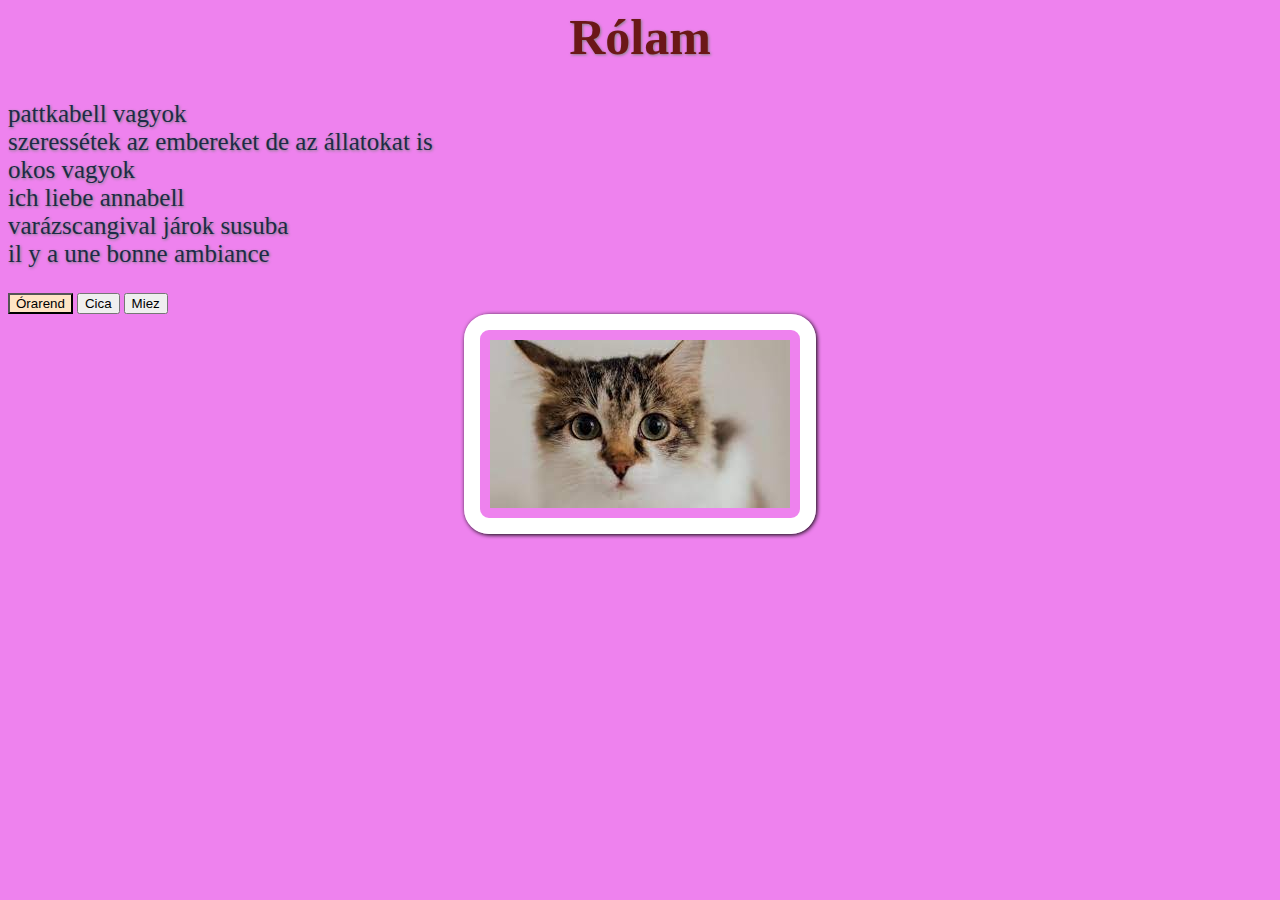
<file: index.html>
<body>
    <h1>Rólam</h1>
    <p>
       pattkabell vagyok 
       <br> szeressétek az embereket de az állatokat is 
       <br> okos vagyok
       <br> ich liebe annabell
       <br> varázscangival járok susuba
       <br>il y a une bonne ambiance
       
    
    </p>
<button class="og" onclick="f()">Órarend</button>
<button onclick="g()">Cica</button>
<button onclick="kisbéka()">Miez</button>
<div id="x"></div>
<div id="cica">
    <img src="[data-uri]" alt="">
</div>
<div id="orarendem">
<table width=956 align=center border=2 cellpadding=0 cellspacing=0 style="font-family:Arial">
<tr>
<td width=100% colspan=6 align=center style="font-size:16px;font-weight:Bold;">2023F osztály (gimnázium) órarendje 2022/2023 </td>
</tr>
<tr style="font-weight:Bold; font-size:14px">
<td width=9% align=center>Óra</td>
<td width=17% align=center>Hétfő</td>
<td width=17% align=center>Kedd</td>
<td width=17% align=center>Szerda</td>
<td width=17% align=center>Csütörtök</td>
<td width=17% align=center>Péntek</td>
</tr>
<tr>
<td class="cica" width=9% align=center style="font-weight:Bold; font-size:14px">1.<br>07:25-08:10</td>
<td width=17% align=center style="font-size:12px" valign=middle bgcolor=#CCFFCC>&nbsp;francia nyelv<br>Varga Katalin<br>G - 203<br></td>
<td width=17% align=center style="font-size:12px" valign=middle bgcolor=#CCFFCC>&nbsp;francia nyelv<br>Varga Katalin<br>G - 101<br></td>
<td width=17% align=center style="font-size:12px" valign=middle bgcolor=#CCFFCC>&nbsp;testnevelés és sport<br>Varga-Kis Judit<br>Topolya sor<br></td>
<td width=17% align=center style="font-size:12px" valign=middle bgcolor=#CCFFCC>&nbsp;francia nyelv<br>Filó Réka<br>G - francia 2<br></td>
<td width=17% bgcolor=#CCCCCC>&nbsp;</td>
</tr>
<tr>
<td width=9% align=center style="font-weight:Bold; font-size:14px">2.<br>08:20-09:05</td>
<td width=17% align=center style="font-size:12px" valign=middle bgcolor=#CCFFCC>&nbsp;francia nyelv<br>Filó Réka<br>G - francia 2<br></td>
<td width=17% align=center style="font-size:12px" valign=middle bgcolor=#CCFFCC>&nbsp;francia nyelv<br>Filó Réka<br>G - francia 2<br></td>
<td width=17% align=center style="font-size:12px" valign=middle bgcolor=#CCFFCC>&nbsp;francia nyelv<br>Csizmás Zsuzsa<br>G - 206<br></td>
<td width=17% align=center style="font-size:12px" valign=middle bgcolor=#CCFFCC>&nbsp;testnevelés és sport<br>Varga-Kis Judit<br>nagy tornaterem<br></td>
<td width=17% align=center style="font-size:12px" valign=middle bgcolor=#CCFFCC>&nbsp;magyar nyelv és irodalom<br>Balázsné Vadász Veronika<br>G - 208<br></td>
</tr>
<tr>
<td width=9% align=center style="font-weight:Bold; font-size:14px">3.<br>09:20-10:05</td>
<td width=17% align=center style="font-size:12px" valign=middle bgcolor=#CCFFCC>&nbsp;francia nyelv<br>Varga Katalin<br>G - 403<br></td>
<td width=17% align=center style="font-size:12px" valign=middle bgcolor=#CCFFCC>&nbsp;matematikai készségfejlesztés<br>Matos Zoltán (Dr.)<br>G - 209<br></td>
<td width=17% align=center style="font-size:12px" valign=middle bgcolor=#CCFFCC>&nbsp;francia nyelv<br>Filó Réka<br>G - francia 2<br></td>
<td width=17% align=center style="font-size:12px" valign=middle bgcolor=#CCFFCC>&nbsp;francia nyelv<br>Csizmás Zsuzsa<br>Á - 304 nyelv<br></td>
<td width=17% align=center style="font-size:12px" valign=middle bgcolor=#CCFFCC>&nbsp;forráselemzési stratégiák<br>Filó Réka<br>G - francia 2<br></td>
</tr>
<tr>
<td width=9% align=center style="font-weight:Bold; font-size:14px">4.<br>10:20-11:05</td>
<td width=17% align=center style="font-size:12px" valign=middle bgcolor=#CCFFCC>&nbsp;testnevelés és sport<br>Varga-Kis Judit<br>nagy tornaterem<br></td>
<td width=17% align=center style="font-size:12px" valign=middle bgcolor=#CCFFCC>&nbsp;angol nyelv<br>Weisz György<br>G - 203<br></td>
<td width=17% align=center style="font-size:12px" valign=middle bgcolor=#CCFFCC>&nbsp;francia nyelv<br>Chauveau, Kéwin<br>G - Irinyi 3<br></td>
<td width=17% align=center style="font-size:12px" valign=middle bgcolor=#CCFFCC>&nbsp;francia nyelv<br>Chauveau, Kéwin<br>G - könyvtar<br></td>
<td width=17% align=center style="font-size:12px" valign=middle bgcolor=#CCFFCC>&nbsp;francia nyelv<br>Varga Katalin<br>G - 105<br></td>
</tr>
<tr>
<td width=9% align=center style="font-weight:Bold; font-size:14px">5.<br>11:15-12:00</td>
<td width=17% align=center style="font-size:12px" valign=middle bgcolor=#CCFFCC>&nbsp;francia nyelv<br>Csizmás Zsuzsa<br>G - 208<br></td>
<td width=17% align=center style="font-size:12px" valign=middle bgcolor=#CCFFCC>&nbsp;francia nyelv<br>Chauveau, Kéwin<br>G - 113<br></td>
<td width=17% align=center style="font-size:12px" valign=middle bgcolor=#CCFFCC>&nbsp;francia nyelv<br>Varga Katalin<br>G - 218<br></td>
<td width=17% align=center style="font-size:12px" valign=middle bgcolor=#CCFFCC>&nbsp;francia nyelv<br>Ruzsáli Zsolt<br>G - francia 2<br></td>
<td width=17% align=center style="font-size:12px" valign=middle bgcolor=#CCFFCC>&nbsp;francia nyelv<br>Csizmás Zsuzsa<br>Á - 403 nyelv<br></td>
</tr>
<tr>
<td width=9% align=center style="font-weight:Bold; font-size:14px">6.<br>12:20-13:05</td>
<td width=17% align=center style="font-size:12px" valign=middle bgcolor=#CCFFCC>&nbsp;földrajzi projektmunkák<br>Szaszákné Tóth Judit<br>SzeReTeD labor 2 fiz<br>magyar nyelv és irodalom<br>Balázsné Vadász Veronika<br>G - 206<br></td>
<td width=17% align=center style="font-size:12px" valign=middle bgcolor=#CCFFCC>&nbsp;francia nyelv<br>Csizmás Zsuzsa<br>G - Irinyi 3<br></td>
<td width=17% align=center style="font-size:12px" valign=middle bgcolor=#CCFFCC>&nbsp;digitális kultúra<br>Németh Tamás (Dr.)<br>G - Informatika 17<br></td>
<td width=17% align=center style="font-size:12px" valign=middle bgcolor=#CCFFCC>&nbsp;angol nyelv<br>Weisz György<br>G - 203<br></td>
<td width=17% align=center style="font-size:12px" valign=middle bgcolor=#CCFFCC>&nbsp;francia nyelv<br>Kállai Csaba<br>G - 103<br></td>
</tr>
<tr>
<td width=9% align=center style="font-weight:Bold; font-size:14px">7.<br>13:15-14:00</td>
<td width=17% align=center style="font-size:12px" valign=middle bgcolor=#CCFFCC>&nbsp;matematikai készségfejlesztés<br>Matos Zoltán (Dr.)<br>G - 004<br>forráselemzési stratégiák<br>Filó Réka<br>G - francia 2<br></td>
<td width=17% align=center style="font-size:12px" valign=middle bgcolor=#CCFFCC>&nbsp;digitális kultúra<br>Németh Tamás (Dr.)<br>G - Informatika 17<br></td>
<td width=17% align=center style="font-size:12px" valign=middle bgcolor=#CCFFCC>&nbsp;francia nyelv<br>Ruzsáli Zsolt<br>G - francia 2<br></td>
<td width=17% align=center style="font-size:12px" valign=middle bgcolor=#CCFFCC>&nbsp;digitális kultúra<br>Németh Tamás (Dr.)<br>G - Informatika 17<br></td>
<td width=17% align=center style="font-size:12px" valign=middle bgcolor=#CCFFCC>&nbsp;osztályfőnöki<br>Balázsné Vadász Veronika<br>G - 402<br></td>
</tr>
<tr><td width=9% align=center valign=middle style="font-weight:Bold; font-size:14px">Délutáni órák</td>
<td width=17% align=center bgcolor=#FFFFCC style="font-size:12px">&nbsp;<br>&nbsp;<br>&nbsp;<br>&nbsp;</td>
<td width=17% align=center bgcolor=#FFFFCC style="font-size:12px">&nbsp;<br>&nbsp;<br>&nbsp;<br>&nbsp;</td>
<td width=17% align=center bgcolor=#FFFFCC style="font-size:12px">&nbsp;<br>&nbsp;<br>&nbsp;<br>&nbsp;</td>
<td width=17% align=center bgcolor=#FFFFCC style="font-size:12px">&nbsp;<br>&nbsp;<br>&nbsp;<br>&nbsp;</td>
<td width=17% align=center bgcolor=#FFFFCC style="font-size:12px">&nbsp;<br>&nbsp;<br>&nbsp;<br>&nbsp;</td>
</tr>
</div>
</html>
<link rel="stylesheet" href="cc.css">


</body>
<script>
    x = 1
    function f() {
        if (x==0) {
            document.getElementById('orarendem').style.display = "none"
            x = 1
        } else {
            document.getElementById('orarendem').style.display = "block"
            document.getElementById('cica').style.display = "none"
            x = 0
            y = 1
        }
            
    }
    y = 1
    function g() {
        if (y==0) {
            document.getElementById('cica').style.display = "none"
            y = 1
        } else {
            document.getElementById('cica').style.display = "block"
            document.getElementById('orarendem').style.display = "none"
            y = 0
            x = 1
        }
            
    }
</script>
<script>
    function lnko(a, b) {
        if (a < b ) [a, b] = [b, a]
        return a == b ? a : lnko(a-b, b)
    }
    function kisbéka() {
        do {
            a = Math.round(Math.random()*10000 + 3)
            b = Math.round(Math.random()*10000 + 3)
            c = Math.sqrt(a ** 2 + b ** 2)
        } while (c != Math.round(c))
        if (a > b) [a, b] = [b, a]
        o = lnko(a, b)
        document.getElementById("x").innerHTML =
        `${a / o}<sup>2</sup> + ${b / o}<sup>2</sup> = ${c / o}<sup>2</sup>`
    }
</script>
<style>
    div {
        text-align: center;
    }
</style>
</file>
<file: cc.css>
body { background-color: violet;}
h1 { 
    color: rgb(107, 23, 23);
    text-align: center; 
    text-shadow: 1px 1px 3px gray;
    font-size: 50px;
}
p {
    font-size: 25px;
    text-shadow: 1px 1px 3px gray;
    color: rgb(27, 43, 70);
}

#orarendem {
    display: none;
}
.cica {
    color: blue;
}
.cica2 {
    color: yellow;
}
.og {
    background-color: bisque;
}
img {
    padding: 10px;
    border-radius: 25px;
    box-shadow: 1px 1px 4px black;
    border: solid 16px white;
}
</file>
